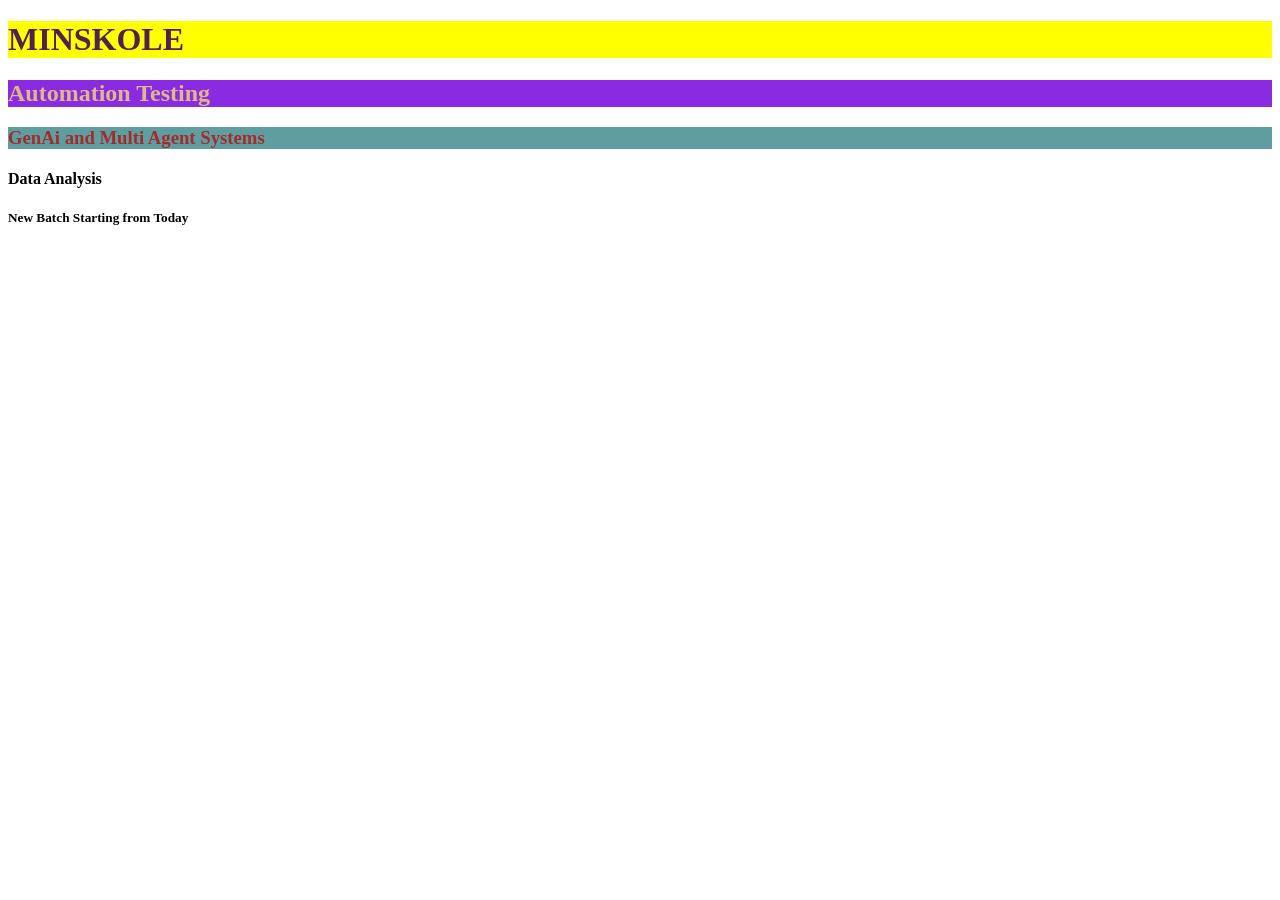
<file: DOM/DOM1/index.html>
<!DOCTYPE html>
<html lang="en">
<head>
    <meta charset="UTF-8">
    <meta name="viewport" content="width=device-width, initial-scale=1.0">
    <title>Document</title>
    <link rel="stylesheet" href="style1.css">
</head>
<body>
    <h1>MINSKOLE</h1>
    <h2>Automation Testing</h2>
    <h3>GenAi and Multi Agent Systems</h3>
    <h4>Data Analysis</h4>
    <h5>New Batch Starting from Today</h5>
    <script src="script1.js"></script>
</body>
</html>
</file>
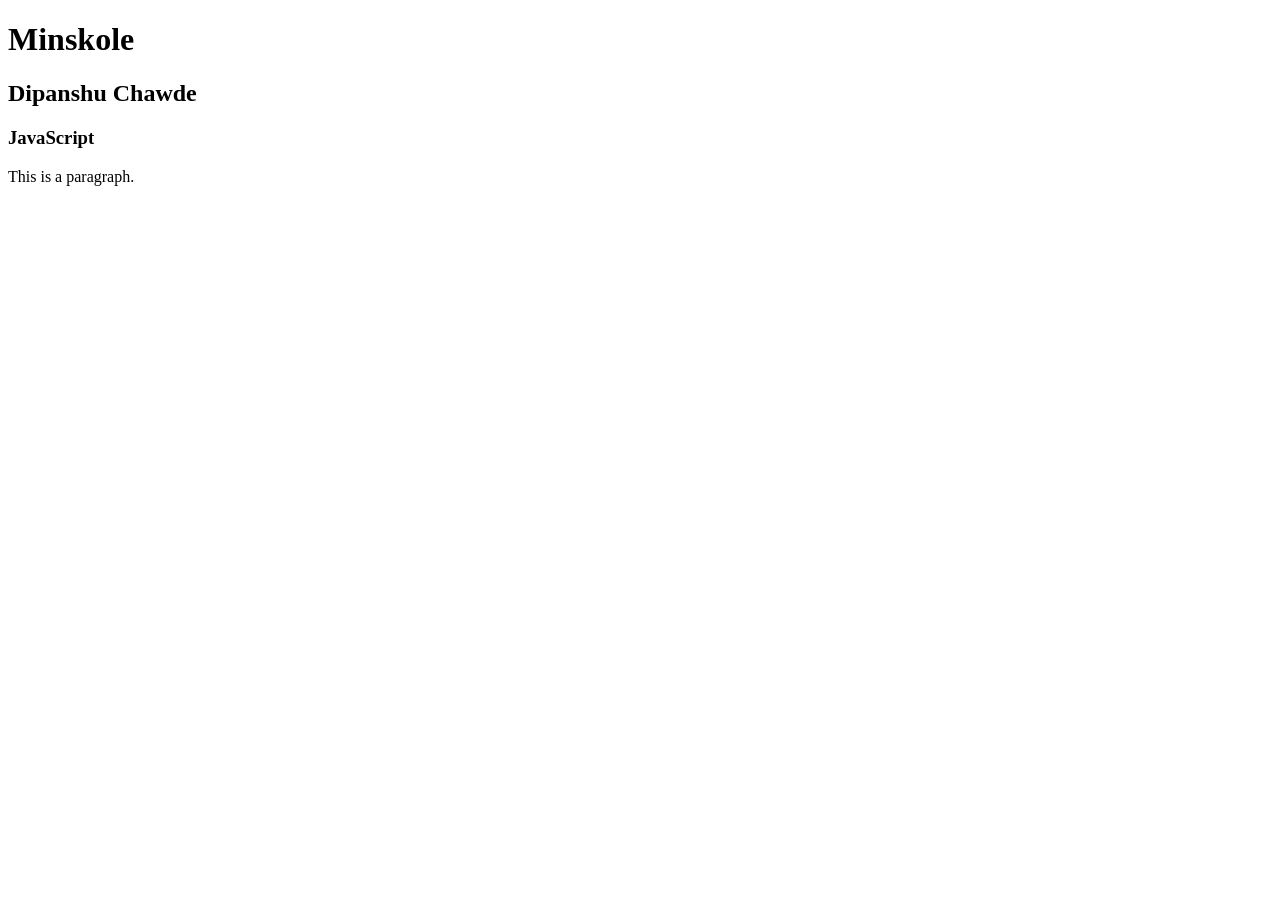
<file: DOM/DOM2/index.html>
<!DOCTYPE html>
<html lang="en">
<head>
    <meta charset="UTF-8">
    <meta name="viewport" content="width=device-width, initial-scale=1.0">
    <title>Document</title>
</head>
<body>
    <h1 id="id1" class="c1" name="nm1">Minskole</h1>
    <h2 id="id2" class="c2" name="nm2">Dipanshu Chawde</h2>
    <h3 id="id3" class="c3" name="nm3">JavaScript</h3>
    <p id="id4" class="c4" name="nm1">This is a paragraph.</p>
    <script src="script.js"></script>
</body>
</html>
</file>
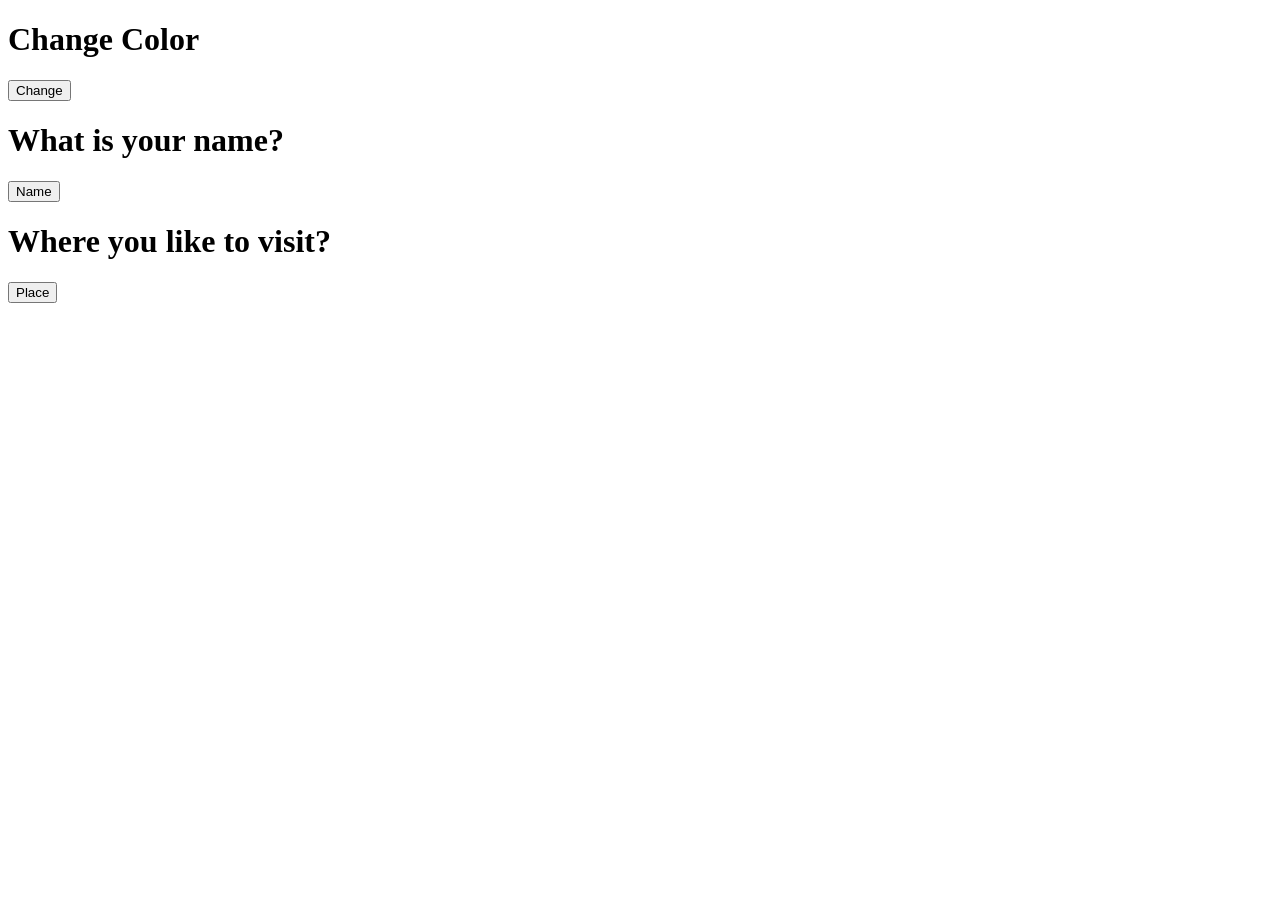
<file: DOM/DOM3/index3.html>
<!DOCTYPE html>
<html lang="en">
<head>
    <meta charset="UTF-8">
    <meta name="viewport" content="width=device-width, initial-scale=1.0">
    <title>Document</title>
</head>
<body>
    <h1 id="t1">Change Color </h1> 
    <button id="btn1">Change </button>

    <h1 id="t2">What is your name? </h1> 
    <button id="btn2">Name </button>

    <h1 id="t3">Where you like to visit? </h1> 
    <button id="btn3">Place </button>

    <script src = "script3.js"> </script>
</body>
</html>
</file>
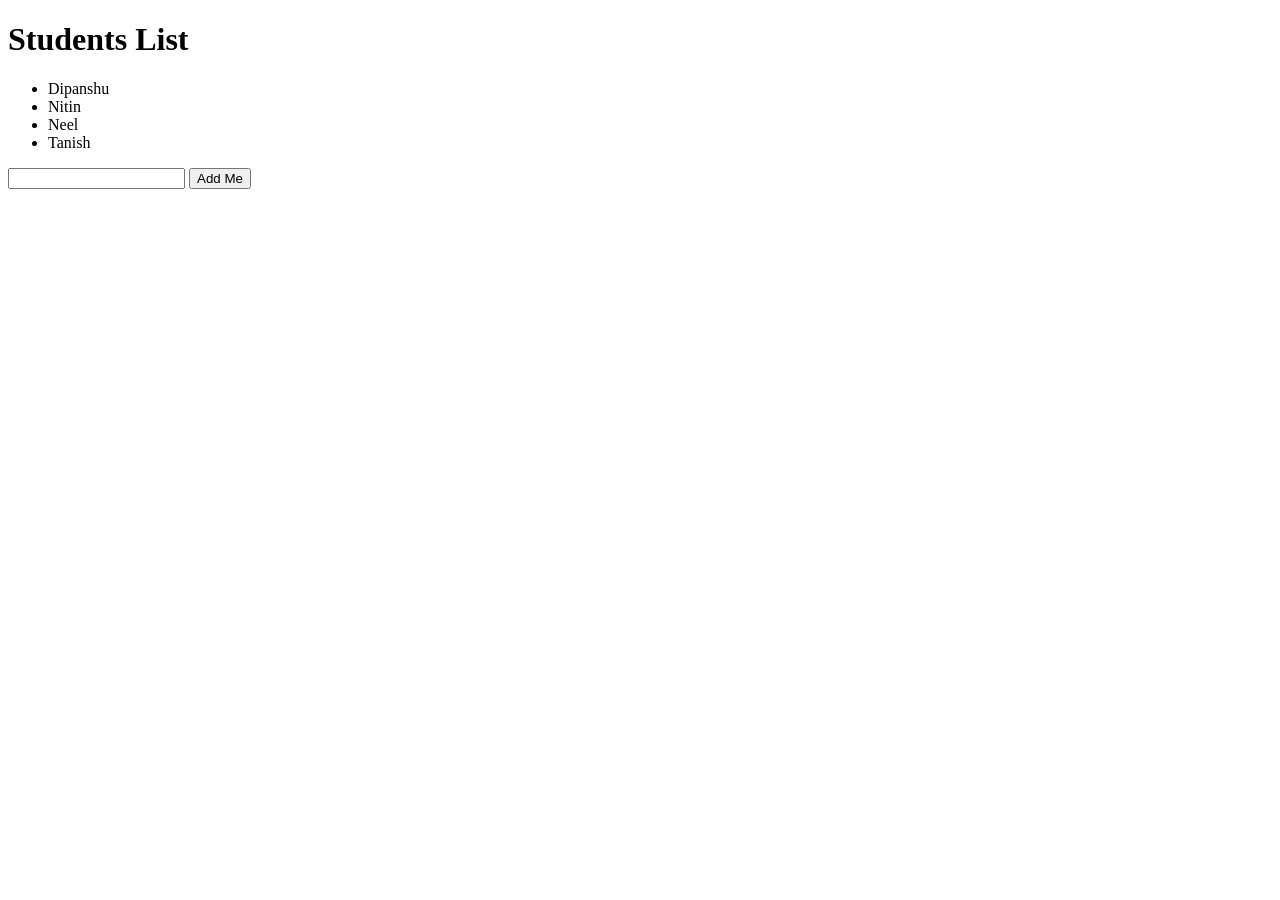
<file: DOM/DOM4/index4.html>
<!DOCTYPE html>
<html lang="en">
<head>
    <meta charset="UTF-8">
    <meta name="viewport" content="width=device-width, initial-scale=1.0">
    <title>Document</title>
</head>
<body>
    <h1>Students List</h1>
    <ul>
        <li>Dipanshu</li>
        <li>Nitin</li>
        <li>Neel</li>
        <li>Tanish</li>

    </ul>
    <input type="text">
    <button>Add Me</button>
    <script src="script4.js"></script>
</body>
</html>
</file>
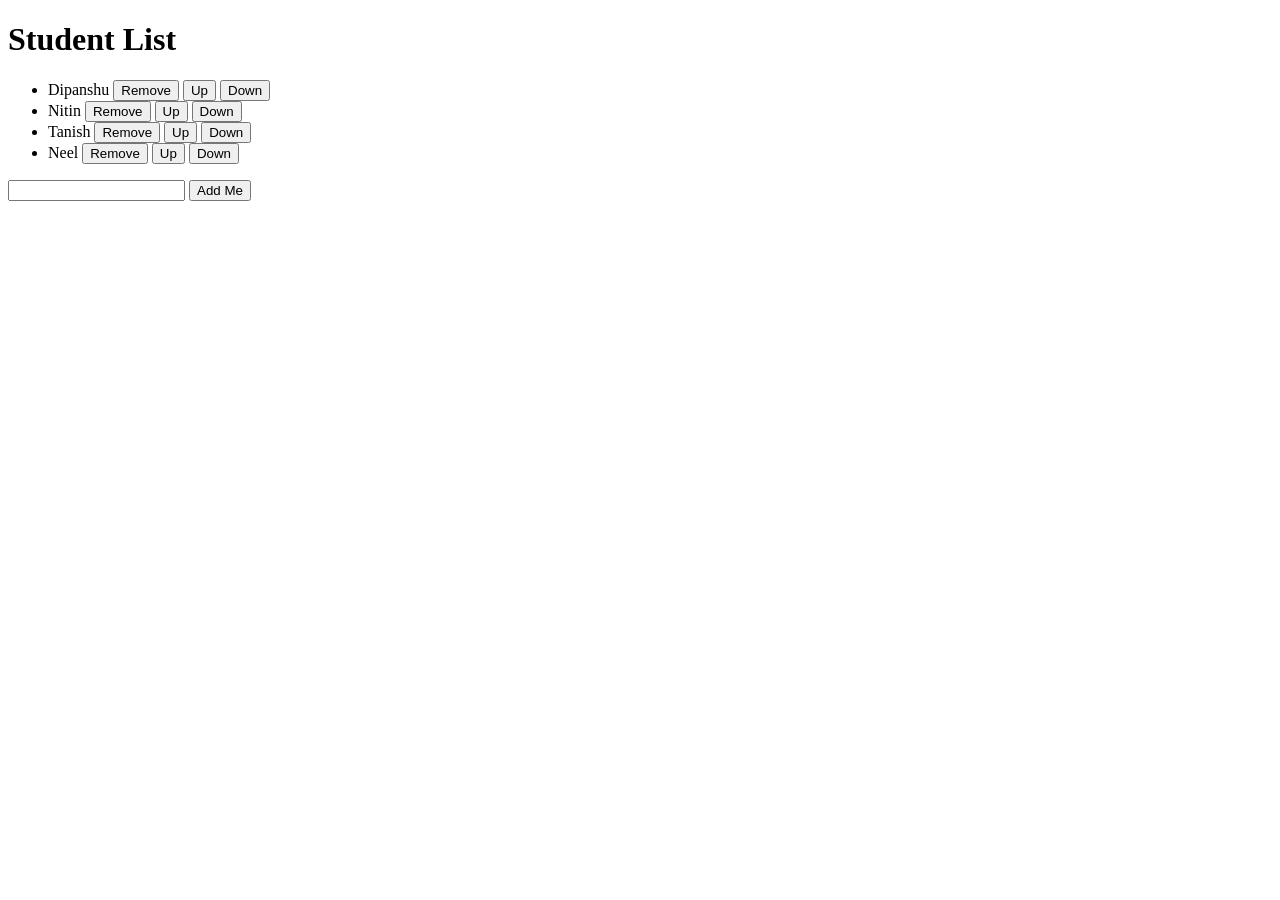
<file: DOM/DOM5/index5.html>
<!DOCTYPE html>
<html lang="en">

<head>
    <meta charset="UTF-8">
    <meta name="viewport" content="width=device-width, initial-scale=1.0">
    <title>Document</title>
</head>

<body>
    <h1>Student List</h1>
    <ul>
        <li>
            Dipanshu
            <button class="rm">Remove</button>
            <button class="up">Up</button>
            <button class="dn">Down</button>
        </li>

        <li>
            Nitin
            <button class="rm">Remove</button>
            <button class="up">Up</button>
            <button class="dn">Down</button>
        </li>

        <li>
            Tanish
            <button class="rm">Remove</button>
            <button class="up">Up</button>
            <button class="dn">Down</button>
        </li>

        <li>
            Neel
            <button class="rm">Remove</button>
            <button class="up">Up</button>
            <button class="dn">Down</button>
        </li>
    </ul>
    <input type="text">
    <button id="id1">Add Me</button>
    <script src="script5.js"></script>

</body>

</html>
</file>
<file: DOM/DOM1/style1.css>
h1{
    color: rgb(81, 33, 81) ;
    background-color: yellow ;
}

h2{
    color:burlywood;
    background-color:blueviolet
}

h3{
    color:brown;
    background-color:cadetblue
}
</file>
